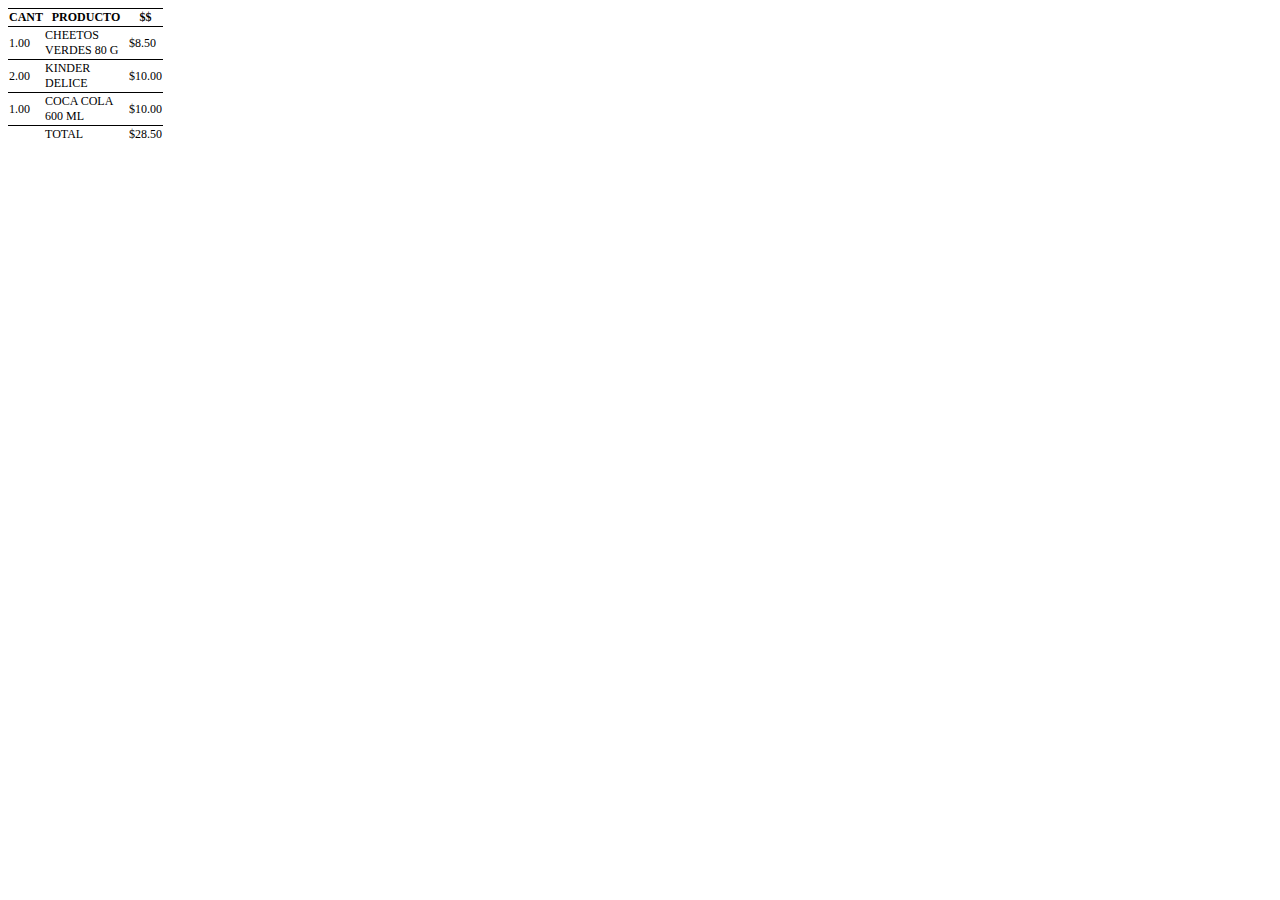
<file: 1/index.html>
<!DOCTYPE html>
<html>

<head>
    <link rel="stylesheet" href="style.css">
</head>

<body>
    <div class="ticket">
        <table>
            <thead>
                <tr>
                    <th>CANT</th>
                    <th>PRODUCTO</th>
                    <th>$$</th>
                </tr>
            </thead>
            <tbody>
                <tr>
                    <td>1.00</td>
                    <td>CHEETOS VERDES 80 G</td>
                    <td>$8.50</td>
                </tr>
                <tr>
                    <td>2.00</td>
                    <td>KINDER DELICE</td>
                    <td>$10.00</td>
                </tr>
                <tr>
                    <td>1.00</td>
                    <td>COCA COLA 600 ML</td>
                    <td>$10.00</td>
                </tr>
                <tr>
                    <td></td>
                    <td>TOTAL</td>
                    <td>$28.50</td>
                </tr>
            </tbody>
        </table>
    </div>
</body>

</html>
</file>
<file: 1/style.css>
* {
    font-size: 12px;
    font-family: 'Times New Roman';
}

td,
th,
tr,
table {
    border-top: 1px solid black;
    border-collapse: collapse;
}

td.producto,
th.producto {
    width: 75px;
    max-width: 75px;
}

td.cantidad,
th.cantidad {
    width: 40px;
    max-width: 40px;
    word-break: break-all;
}

td.precio,
th.precio {
    width: 40px;
    max-width: 40px;
    word-break: break-all;
}

.centrado {
    text-align: center;
    align-content: center;
}

.ticket {
    width: 155px;
    max-width: 155px;
}

img {
    max-width: inherit;
    width: inherit;
}
</file>
